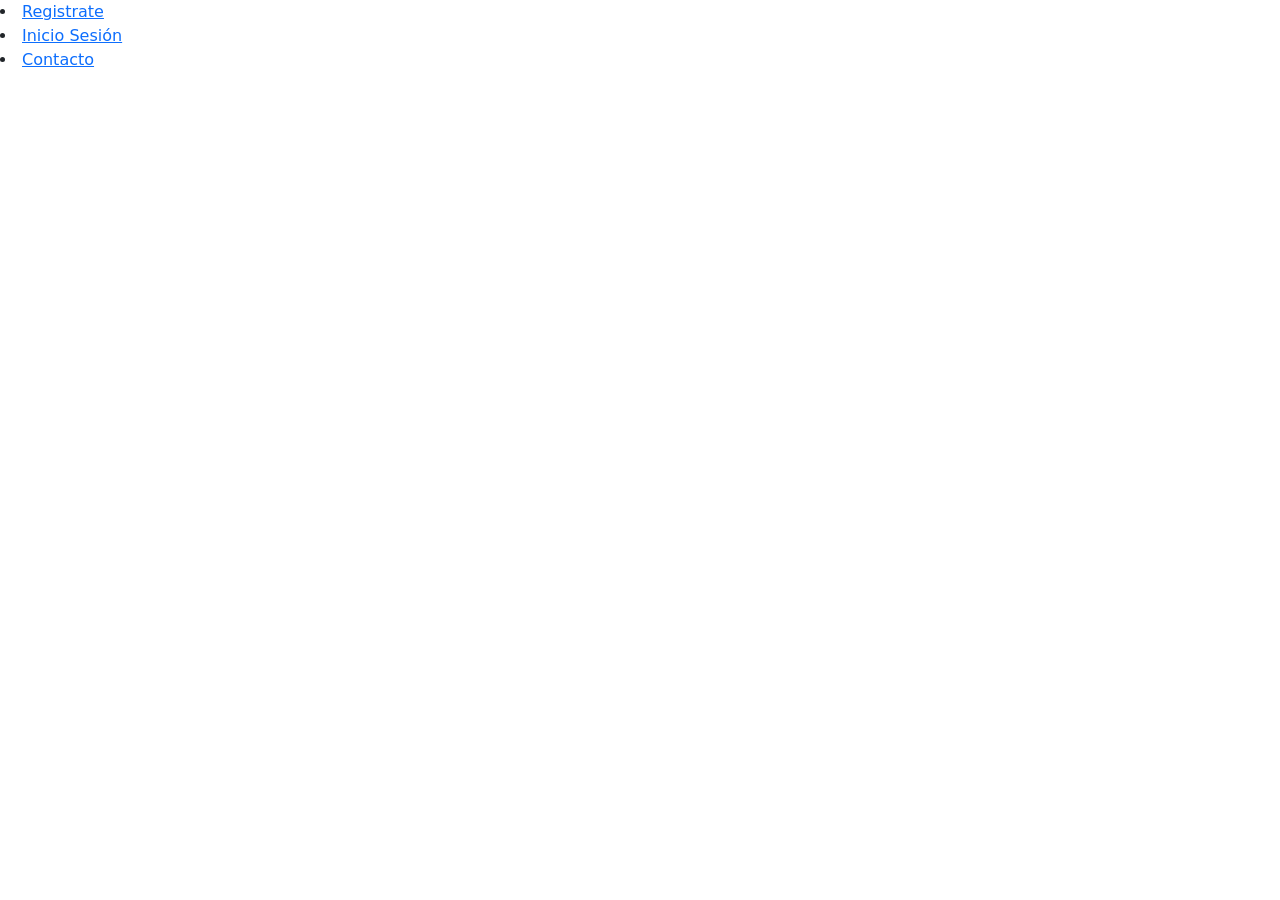
<file: contacto.html>
<!DOCTYPE html>
<html lang="es">
<head>
  <meta charset="UTF-8">
  <meta name="viewport" content="width=device-width, initial-scale=1.0">
  <title>PNK Inmobiliaria</title>
  <link rel="stylesheet" href="css/mystyle.css">
  <link rel="stylesheet" href="https://cdn.jsdelivr.net/npm/bootstrap@5.3.3/dist/css/bootstrap.min.css">
  
</head>

<body>
   <li class="dropdown">
      <a href="#">Registrate</a>
      <div class="dropdown-content">
        <a href="registropropietario.php">Registrar a un Propietario</a>
        <a href="registrogestor.php">Registrar a un Gestor Inmobiliario</a>
      </div>
    </li>
  <li><a href="iniciosesion.php">Inicio Sesión</a></li>
  <li><a href="contacto.php
    ">Contacto</a></li>
</ul>
</header>

  <script src="https://cdn.jsdelivr.net/npm/bootstrap@5.3.3/dist/js/bootstrap.bundle.min.js"></script>
</body>
</html>
</file>
<file: css/mystyle.css>
body {
  background-color: #efeee4;
  margin: 0;
  padding: 0;
}

h1 {
  color: #3c3c3c;
  background-color: #efeee4;
  font-family: 'Segoe UI', Tahoma, Geneva, Verdana, sans-serif;
}

/* LOGO PRINCIPAL */
header {
  background-color: #dedbc1;
  padding: 10px 20px;
  display: flex;
  justify-content: space-between;
  align-items: center;
  position: relative;
  z-index: 100;
}

header .logo img {
  height: 80px;
  width: auto;
  display: block;
  transition: transform 0.8s ease;
}

header .logo img:hover {
  transform: scale(1.05);
}

/* Dashboard logo (si se usa en otra página) */
.dashboard-logo img {
  height: 50px;
  width: auto;
  display: inline-block;
}

header ul {
  list-style: none;
  margin: 0;
  padding: 0;
  display: flex;
  gap: 10px;
}

header ul li a {
  display: inline-block;
  border-radius: 5px;
  padding: 8px 15px;
  background-color: #b0a78f;
  color: white;
  text-decoration: none;
  cursor: pointer;
  font-weight: bold;
}

header ul li.logo a {
  border: none !important;
  background-color: transparent;
  padding: 0;
}

header ul li a:hover {
  background-color: #3c3c3c;
  color: #fff;
}

/* MENU */
header .menu ul {
  list-style: none;
  margin: 0;
  padding: 0;
  display: flex;
  justify-content: space-between;
  align-items: center;
}

header .menu li {
  margin: 0 5px;
}

header .menu li.logo a {
  font-weight: bold;
  font-size: 18px;
  color: #3c3c3c;
  text-decoration: none;
}

header .menu li a {
  display: inline-block;
  border-radius: 5px;
  padding: 8px 15px;
  border: 1px solid #3c3c3c;
  background-color: #b0a78f;
  color: white;
  text-decoration: none;
  cursor: pointer;
}

header .menu li a:hover {
  background-color: #3c3c3c;
  color: #fff;
}

/* Botón desplegable menú */
.dropdown {
  position: relative;
}

.dropdown-content {
  display: none;
  position: absolute;
  background-color: #dedbc1;
  min-width: 180px;
  box-shadow: 0 8px 16px rgba(0, 0, 0, 0.2);
  border-radius: 5px;
  z-index: 101; /* Aseguramos que esté sobre el carrusel */
}

.dropdown-content a {
  display: block;
  padding: 10px;
  color: #3c3c3c;
  text-decoration: none;
}

.dropdown-content a:hover {
  background-color: #3c3c3c;
  color: white;
}

.dropdown:hover .dropdown-content {
  display: block;
}

/* BUSCADOR / FILTROS */
.filtros_propiedad {
  position: relative;
  z-index: 50;
}

.filtros select,
.filtros button {
  border-radius: 5px;
  padding: 8px 15px;
  border: 1px solid #3c3c3c;
}

section form {
  background-color: #dedbc1;
  padding: 20px 30px;
  border-radius: 10px;
  box-shadow: 0 4px 15px rgba(0, 0, 0, 0.1);
  display: flex;
  justify-content: center;
  align-items: center;
  gap: 15px;
  max-width: 900px;
  margin: 20px auto;
}

section form label {
  font-weight: bold;
  color: #444;
}

section form select {
  padding: 10px;
  border: 1px solid #cccccc;
  border-radius: 5px;
  font-size: 1rem;
  background-color: #f9f9f9;
  cursor: pointer;
}

section form button {
  padding: 10px 25px;
  background-color: #b0a78f;
  color: white;
  border: none;
  border-radius: 5px;
  font-size: 1rem;
  font-weight: bold;
  cursor: pointer;
  transition: background-color 0.3s ease;
}

section form button:hover {
  background-color: #4a4444;
}

/* CARRUSEL */
.carrusel {
  position: relative;
  z-index: 1;
}

.carousel-item img {
  height: 600px;
  object-fit: cover;
}

.carousel-content-overlay {
  position: absolute;
  top: 0;
  left: 0;
  right: 0;
  bottom: 0;
  background: linear-gradient(to right, rgba(0, 0, 0, 0.9) 0%, rgba(0, 0, 0, 0.4) 50%, transparent 100%) !important;
  display: flex;
  flex-direction: column;
  justify-content: space-between;
  align-items: flex-start;
  padding: 60px 8%;
  box-sizing: border-box;
  pointer-events: none;
  z-index: 10;
  color: white;
}

/* Logo carrusel */
.carousel-logo {
  top: 100px;
  left: 2px;
  z-index: 10;
}

.carousel-logo .logo-img {
  width: 300px;
  height: auto;
}

.logo-texto {
  display: flex;
  flex-direction: column;
  align-items: flex-start;
  line-height: 1.1;
}

.logo-texto span {
  font-size: 0.8rem !important;
  letter-spacing: 2px !important;
  color: #cccccc !important;
  text-transform: uppercase;
}

.logo-texto strong {
  font-size: 2.2rem !important;
  color: #ffffff !important;
  font-weight: 900 !important;
  margin: 2px 0;
}

.logo-texto small {
  font-size: 0.7rem !important;
  letter-spacing: 4px !important;
  color: #b0a78f !important;
  text-transform: uppercase;
}

/* Texto principal del carrusel */
.carousel-text-main {
  display: flex;
  flex-direction: column;
  align-items: flex-start;
  text-align: left;
  max-width: 700px;
}

.carousel-text-main h1 {
  font-size: 3.5rem !important;
  font-weight: bold !important;
  color: #ffffff !important;
  background-color: transparent !important;
  text-transform: uppercase;
  margin: 0 0 10px 0 !important;
  padding: 0 !important;
  line-height: 1.1;
}

.carousel-text-main h2 {
  font-size: 1.4rem !important;
  color: #f8f9fa !important;
  margin: 0 0 15px 0 !important;
  text-transform: uppercase;
  font-weight: normal;
}

.carousel-text-main h3.destacado {
  font-size: 1.3rem !important;
  font-weight: bold !important;
  color: #e02a8a !important;
  margin: 0 !important;
}

.carousel-location {
  display: flex;
  align-items: center;
  gap: 10px;
  color: white;
}

/* TARJETAS */
.zona-tarjetas {
  display: flex;
  justify-content: center;
  gap: 30px;
  max-width: 1200px;
  margin: 40px auto;
  padding: 0 20px;
  flex-wrap: wrap;
}

.tarjeta {
  background-color: #ffffff;
  padding: 20px;
  border-radius: 10px;
  box-shadow: 0 5px 15px rgba(0, 0, 0, 0.08);
  width: calc(33.333% - 20px);
  max-width: 400px;
  transition: transform 0.3s ease;
}

.tarjeta:hover {
  transform: translateY(-10px);
}

.caja-foto {
  background-color: #e9ecef;
  border-radius: 8px;
  height: 220px;
  margin-bottom: 20px;
  overflow: hidden;
  display: flex;
  justify-content: center;
  align-items: center;
}

.caja-foto img {
  width: 100%;
  height: 100%;
  object-fit: cover;
}

.texto-propiedad h3 {
  margin: 0 0 5px 0;
  font-size: 1.1rem;
  color: #3c3c3c;
  text-align: left;
}

.texto-propiedad .precio-destacado {
  font-size: 1.2rem;
  font-weight: bold;
  color: #ff4500;
  text-align: left;
}

.tarjeta button {
  width: 100%;
  padding: 12px;
  background-color: #b0a78f;
  color: white;
  border: none;
  border-radius: 5px;
  font-weight: bold;
  cursor: pointer;
  margin-top: 10px;
}

/* ==========================================
   FORMULARIOS DE REGISTRO / LOGIN (UNIFICADOS)
   ========================================== */
form {
  max-width: 600px;
  margin: 40px auto;
  padding: 30px;
  background-color: #ffffff;
  border: none; /* Se unifica: antes había borde, ahora sin borde (más moderno) */
  border-radius: 15px;
  box-shadow: 0 10px 30px rgba(0, 0, 0, 0.1);
}

/* Por si el HTML aún tiene el estilo inline antiguo */
form[style*="border:1px solid #ccc"] {
  border: none !important;
  box-shadow: 0 10px 30px rgba(0, 0, 0, 0.1);
}

form h1 {
  text-align: center;
  font-weight: bold;
  margin-bottom: 5px;
  background-color: transparent;
}

form p {
    text-align: center;
    color: #666;
    margin-bottom: 25px;
}

form hr {
    border: 1px solid #efeee4;
    margin-bottom: 20px;
}

form label {
    display: block;
    margin-top: 15px;
    font-weight: bold;
    color: #3c3c3c;
    font-size: 0.9rem;
}

form input[type="text"],
form input[type="password"],
form input[type="email"],
form input[type="date"],
form input[type="file"],
form select {
  width: 100%;
  padding: 12px;
  margin-top: 8px;
  border: 1px solid #ddd;
  border-radius: 8px;
  box-sizing: border-box;
  background-color: #fcfcfc;
  transition: all 0.3s ease;
}

form input:focus,
form select:focus {
  outline: none;
  border-color: #b0a78f;
  box-shadow: 0 0 8px rgba(176, 167, 143, 0.2);
  background-color: #fff;
}

form input[type="file"] {
  padding: 10px;
  background-color: #f4f3ed;
  border: 1px dashed #b0a78f;
  cursor: pointer;
}

form input[type="checkbox"] {
  margin-top: 20px;
  margin-right: 10px;
  transform: scale(1.1);
  cursor: pointer;
}

.clearfix {
  display: flex;
  justify-content: space-between;
  margin-top: 30px;
  gap: 15px;
}

.cancelbtn,
.gestorbtn {
  width: 100%;
  background-color: #aaa;
  color: white;
  padding: 12px;
  border: none;
  border-radius: 8px;
  font-weight: bold;
  cursor: pointer;
  transition: 0.3s;
}

.cancelbtn:hover,
.gestorbtn:hover {
  background-color: #3c3c3c;
}

.signupbtn,
.propietariobtn {
  width: 100%;
  background-color: #b0a78f;
  color: white;
  padding: 12px;
  border: none;
  border-radius: 8px;
  font-weight: bold;
  cursor: pointer;
  transition: 0.3s;
}

.signupbtn:hover,
.propietariobtn:hover {
  background-color: #4a4444;
}

#genero {
  cursor: pointer;
}

/* RESPONSIVE */
@media (max-width: 768px) {
  section form {
    flex-direction: column;
  }
  .tarjeta {
    width: 100%;
  }
  .carousel-text-main h1 {
    font-size: 2rem !important;
  }
  form {
    margin: 20px;
    padding: 20px;
  }
  .clearfix {
    flex-direction: column-reverse;
  }
  .cancelbtn,
  .signupbtn,
  .gestorbtn,
  .propietariobtn {
    width: 100%;
  }
}

<div class="card">
  <div class="card-header">Panel de Control</div>
  <div class="card-body">
    <p>Bienvenido, <?php echo $_SESSION['usuario']; ?></p>
    <a href="backend/logout.php" class="btn btn-danger">Cerrar sesión</a>
  </div>
</div>

<div class="table-responsive">
  <table class="table table-hover align-middle">
    <thead class="table-dark">
      <tr>
        <th>ID</th>
        <th>Usuario</th>
        <th>Perfil</th>
        <th>Acciones</th>
      </tr>
    </thead>
    <tbody>
      <!-- filas dinámicas -->
    </tbody>
  </table>
</div>
</file>
